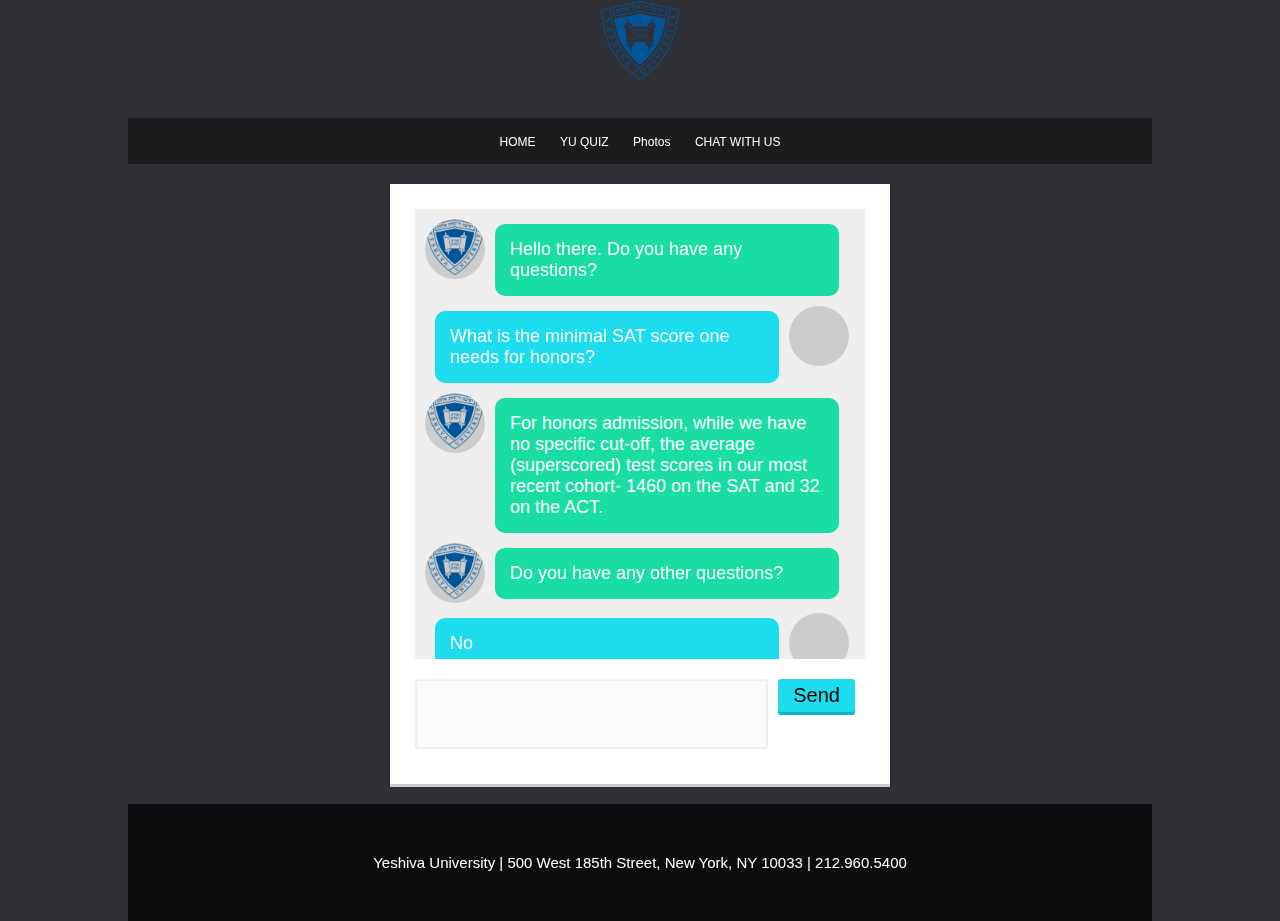
<file: chat.html>
<!DOCTYPE html>
<html lang="en">
<head>
    <meta charset="UTF-8">
    <meta name="viewport" content="width=device-width, initial-scale=1.0">
    <title>ChatBox</title>
    <link rel="stylesheet" href="chatstyle.css">
</head>
<body>
    <div class = "container">
        <header>

            <img class = "image" src="img/YU.png" alt="logo for restaurant">
        </header>



        <nav>
            <a href="index.html">HOME</a>
            <a href="home.html">YU QUIZ</a>
            <a href="img.html">Photos</a>
            <a href="chat.html">CHAT WITH US</a>
            
        </nav>
    <main>
    <div class = "chatbox"> 
        <div class = "chatlogs">
            <div class = "chat friend">
                <div class = "user-photo"> <img src = "img/YU.png"/></div>
                <p class =  "chat-message"> Hello there. Do you have any questions?</p>
            </div>
            <div class = "chat self">
                <div class = "user-photo"></div>
                <p class =  "chat-message"> What is the minimal SAT score one needs for honors?</p>
            </div>
            <div class = "chat friend">
                <div class = "user-photo"><img src = "img/YU.png"/></div>
                    <p class =  "chat-message"> For honors
                        admission, while we have no specific cut-off, the average (superscored) test scores in our most
                        recent cohort- 1460 on the SAT and 32 on the ACT.</p>
            </div>
            <div class = "chat friend">
                <div class = "user-photo"><img src = "img/YU.png"/></div>
                <p class =  "chat-message"> Do you have any other questions?</p>
            </div>
            <div class = "chat self">
                <div class = "user-photo"></div>
                <p class =  "chat-message"> No</p>
            </div>
            <div class = "chat friend">
                <div class = "user-photo"><img src = "img/YU.png"/></div>
                    <p class =  "chat-message"> Thank you for contacting Yeshiva University. I hope we answered all of your questions! Have a nice day!</p>
            </div>

        </div>
        


        <div class = "chat-form">
            <textarea></textarea>
            <button>Send</button>
        </div>
    </div>
    </main>
    <footer>
        <p>Yeshiva University |
            500 West 185th Street, New York, NY 10033 |
            212.960.5400</p>

    </footer>
    </div>

</body>
</html>
</file>
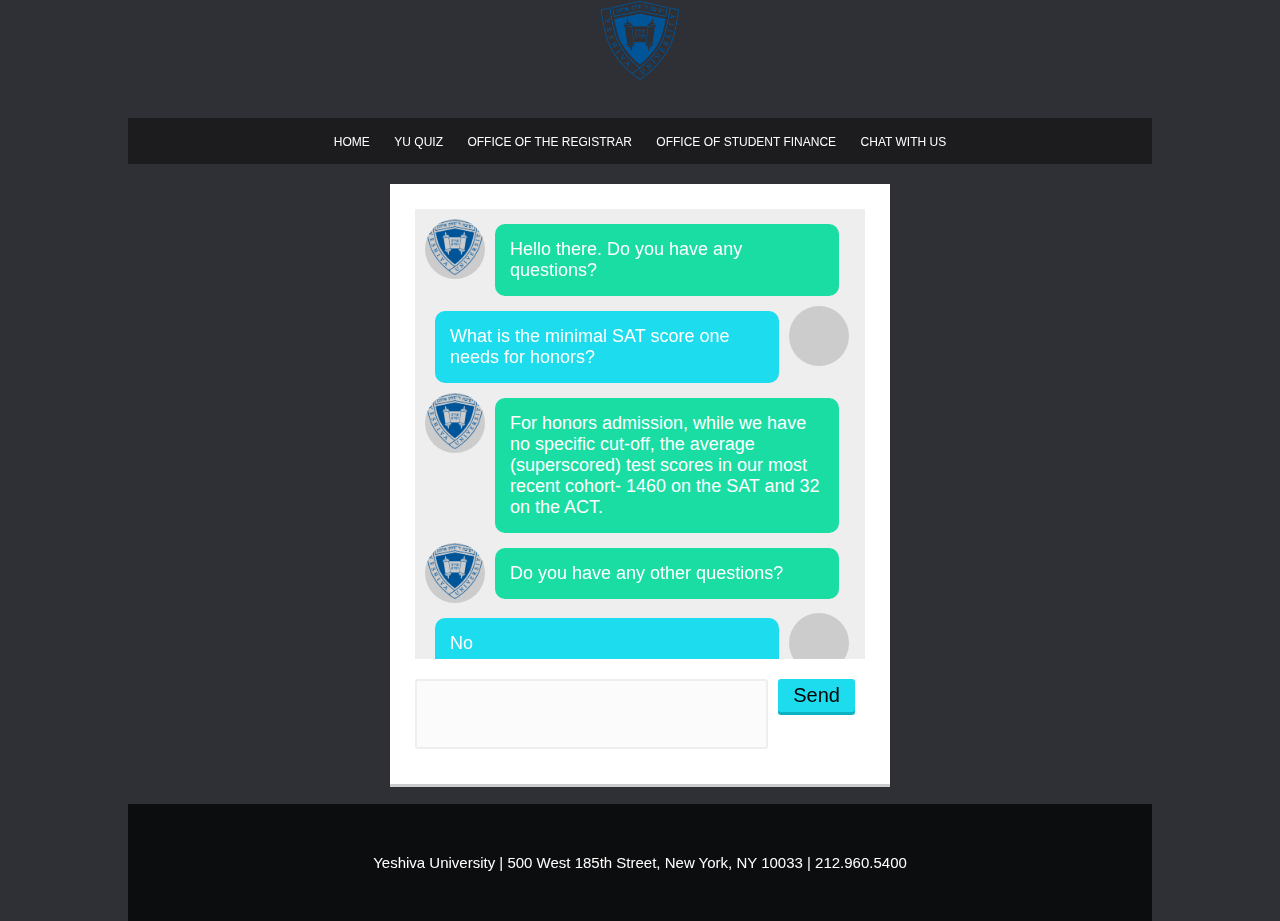
<file: Project 1/chat.html>
<!DOCTYPE html>
<html lang="en">
<head>
    <meta charset="UTF-8">
    <meta name="viewport" content="width=device-width, initial-scale=1.0">
    <title>ChatBox</title>
    <link rel="stylesheet" href="chatstyle.css">
</head>
<body>
    <div class = "container">
        <header>

            <img class = "image" src="img/YU.png" alt="logo for restaurant">
        </header>



        <nav>
            <a href="index.html">HOME</a>
            <a href="home.html">YU QUIZ</a>
            <a href="#">OFFICE OF THE REGISTRAR</a>
            <a href="#">OFFICE OF STUDENT FINANCE</a>
            <a href="chat.html">CHAT WITH US</a>
            
        </nav>
    <main>
    <div class = "chatbox"> 
        <div class = "chatlogs">
            <div class = "chat friend">
                <div class = "user-photo"> <img src = "img/YU.png"/></div>
                <p class =  "chat-message"> Hello there. Do you have any questions?</p>
            </div>
            <div class = "chat self">
                <div class = "user-photo"></div>
                <p class =  "chat-message"> What is the minimal SAT score one needs for honors?</p>
            </div>
            <div class = "chat friend">
                <div class = "user-photo"><img src = "img/YU.png"/></div>
                    <p class =  "chat-message"> For honors
                        admission, while we have no specific cut-off, the average (superscored) test scores in our most
                        recent cohort- 1460 on the SAT and 32 on the ACT.</p>
            </div>
            <div class = "chat friend">
                <div class = "user-photo"><img src = "img/YU.png"/></div>
                <p class =  "chat-message"> Do you have any other questions?</p>
            </div>
            <div class = "chat self">
                <div class = "user-photo"></div>
                <p class =  "chat-message"> No</p>
            </div>
            <div class = "chat friend">
                <div class = "user-photo"><img src = "img/YU.png"/></div>
                    <p class =  "chat-message"> Thank you for contacting Yeshiva University. I hope we answered all of your questions! Have a nice day!</p>
            </div>

        </div>
        


        <div class = "chat-form">
            <textarea></textarea>
            <button>Send</button>
        </div>
    </div>
    </main>
    <footer>
        <p>Yeshiva University |
            500 West 185th Street, New York, NY 10033 |
            212.960.5400</p>

    </footer>
    </div>

</body>
</html>
</file>
<file: chatstyle.css>
* {
    margin: 0;
    padding: 0;
    font-family: sans-serif;
    box-sizing: border-box;
}

body{
    background: #2F3035;
}
.container{
    margin-right: auto;
    margin-left: auto;
    width: 1024px;
}

header{
    height: 118px;
    text-align: center;
}


nav{
   background-color: rgb(0,0,0,0.40);
   text-align: center;
   padding-top: 14px;
   padding-bottom: 14px;
   
}

.chatbox{
    width: 500px;
    min-width: 390px;
    height: 600px;
    background: #fff;
    padding: 25px;
    margin: 20px auto;
    box-shadow: 0 3px #ccc;
}

.chatlogs{
    padding: 10px;
    width: 100%;
    height: 450px;
    background: #eee;
    overflow-x: hidden;
    overflow-y: scroll;
}

.chatlogs::-webkit-scrollbar{
    width: 10px;
}
.chatlogs::-webkit-scrollbar-thumb{
    border-radius: 5px;
    background:rgba(0,0,0,.1);
}

.chat{
    display: flex;
    flex-flow: row wrap;
    align-items: flex-start;
    margin-bottom: 10px;
}

.chat .user-photo{
    width: 60px;
    height: 60px;
    background: #ccc;
    border-radius: 50%;
    overflow: hidden;
}
.chat .user-photo img{
    width:100%;
}

.chat .chat-message{
    width: 80%;
    padding: 15px;
    margin: 5px 10px 0;
    border-radius: 10px;
    color: #fff;
    font-size: 18px;
}

.friend .chat-message{
    background: #1adda4;
}

.self .chat-message{
    background: #1ddced;
    order: -1;
}

.chat-form{
    margin-top: 20px;
    display: flex;
    align-items: flex-start;
}

.chat-form textarea{
    background: #fbfbfb;
    width: 85%;
    height: 70px;
    border: 2px solid #eee;
    border-radius: 3px;
    resize: none;
    padding: 10px;
    font-size: 18px;
    columns: #333;
}

.chat-form textarea:focus{
    background: #fff;
}


.chat-form textarea:::-webkit-scrollbar{
    width: 10px;
}
.chat-form textarea:::-webkit-scrollbar-thumb{
    border-radius: 5px;
    background:rgba(0,0,0,.1);
}

.chat-form button {
    background: #1ddced;
    padding: 5px 15px;
    font-size: 20px;
    color: black;
    border: none;
    margin: 0 10px;
    border-radius: 3px;
    box-shadow: 0 3px 0 #0eb2c1;
    cursor: pointer;

    -webkit-transtion: background .2s ease;
    -moz-transtion: background .2s ease;
    -o-transtion: background .2s ease;
}

.chat-form button:hover{
    background: #13c8d9;
}

footer{
    background-color: rgb(0,0,0,0.730);
    padding-top: 50px;
    padding-bottom: 50px;
}

footer p{
    font-size: 15px;
    text-align: center;
    color: white;
}

a{
    color: white;
    font-family: Arial, Helvetica, sans-serif; 
}
nav a {
    text-decoration: none;
    font-size: 12px;
    padding-left: 10px;
    padding-right: 10px;
}
.image{
    width: 80px;
    height: 80px;
}
</file>
<file: Project 1/chatstyle.css>
* {
    margin: 0;
    padding: 0;
    font-family: sans-serif;
    box-sizing: border-box;
}

body{
    background: #2F3035;
}
.container{
    margin-right: auto;
    margin-left: auto;
    width: 1024px;
}

header{
    height: 118px;
    text-align: center;
}


nav{
   background-color: rgb(0,0,0,0.40);
   text-align: center;
   padding-top: 14px;
   padding-bottom: 14px;
   
}

.chatbox{
    width: 500px;
    min-width: 390px;
    height: 600px;
    background: #fff;
    padding: 25px;
    margin: 20px auto;
    box-shadow: 0 3px #ccc;
}

.chatlogs{
    padding: 10px;
    width: 100%;
    height: 450px;
    background: #eee;
    overflow-x: hidden;
    overflow-y: scroll;
}

.chatlogs::-webkit-scrollbar{
    width: 10px;
}
.chatlogs::-webkit-scrollbar-thumb{
    border-radius: 5px;
    background:rgba(0,0,0,.1);
}

.chat{
    display: flex;
    flex-flow: row wrap;
    align-items: flex-start;
    margin-bottom: 10px;
}

.chat .user-photo{
    width: 60px;
    height: 60px;
    background: #ccc;
    border-radius: 50%;
    overflow: hidden;
}
.chat .user-photo img{
    width:100%;
}

.chat .chat-message{
    width: 80%;
    padding: 15px;
    margin: 5px 10px 0;
    border-radius: 10px;
    color: #fff;
    font-size: 18px;
}

.friend .chat-message{
    background: #1adda4;
}

.self .chat-message{
    background: #1ddced;
    order: -1;
}

.chat-form{
    margin-top: 20px;
    display: flex;
    align-items: flex-start;
}

.chat-form textarea{
    background: #fbfbfb;
    width: 85%;
    height: 70px;
    border: 2px solid #eee;
    border-radius: 3px;
    resize: none;
    padding: 10px;
    font-size: 18px;
    columns: #333;
}

.chat-form textarea:focus{
    background: #fff;
}


.chat-form textarea:::-webkit-scrollbar{
    width: 10px;
}
.chat-form textarea:::-webkit-scrollbar-thumb{
    border-radius: 5px;
    background:rgba(0,0,0,.1);
}

.chat-form button {
    background: #1ddced;
    padding: 5px 15px;
    font-size: 20px;
    color: black;
    border: none;
    margin: 0 10px;
    border-radius: 3px;
    box-shadow: 0 3px 0 #0eb2c1;
    cursor: pointer;

    -webkit-transtion: background .2s ease;
    -moz-transtion: background .2s ease;
    -o-transtion: background .2s ease;
}

.chat-form button:hover{
    background: #13c8d9;
}

footer{
    background-color: rgb(0,0,0,0.730);
    padding-top: 50px;
    padding-bottom: 50px;
}

footer p{
    font-size: 15px;
    text-align: center;
    color: white;
}

a{
    color: white;
    font-family: Arial, Helvetica, sans-serif; 
}
nav a {
    text-decoration: none;
    font-size: 12px;
    padding-left: 10px;
    padding-right: 10px;
}
.image{
    width: 80px;
    height: 80px;
}
</file>
